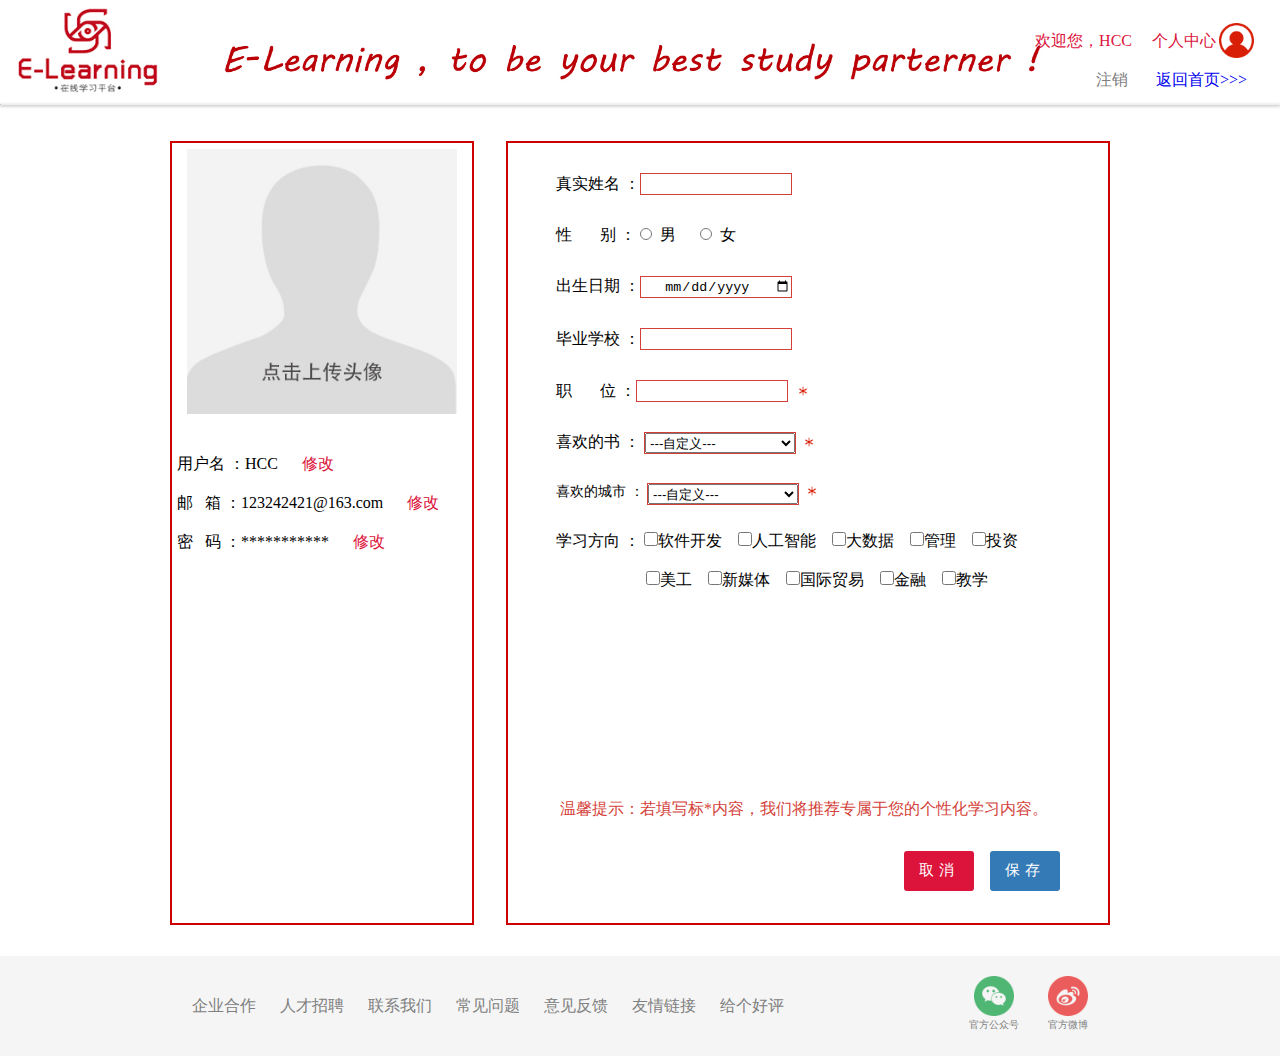
<file: userInfor.html>
<!DOCTYPE html>
<html>

	<head>
		<meta charset="utf-8" />
		<title>E-Learning在线学习</title>
		<link rel="Shortcut Icon" href="img/logo.ico" type="image/x-icon">
		<link rel="stylesheet" href="css/userInfor.css" />
		<script type="text/javascript" src="js/userInfor.js"></script>
	</head>

	<body>

		<div>

			<div style="position: relative;">
				<img src="img/logo.jpg" style="width: 180px;height: 100px;display: inline-block;" />
				<img src="img/slogan.jpg" style="display: inline-block;width: 70%;" />
				<div>
					<a href="userInfor.html" style="font-size: 16px;color: #DC143C;text-decoration: none;position: absolute;right: 5%;top: 30%;">欢迎您，HCC&nbsp;&nbsp;&nbsp;&nbsp;&nbsp;个人中心</a>
					<img src="img/user.png" style="width: 35px;position: absolute;right: 2%;top: 22%;" />
				</div>
				<div style="position: absolute;right: 33px;top: 70px;">
					<a style="color: gray;" href="/logoff">注销&nbsp;&nbsp;&nbsp;&nbsp;&nbsp;&nbsp;</a>
					<a href="loginSuccessfully.html">返回首页>>></a>
				</div>
			</div>
			<hr style="border-top: none;box-shadow: 0px 1px 3px gray;" />

			<div style="position: relative;margin: 2% auto;width: 1000px;height: 800px;">
				<div style="position: absolute;left: 30px;top: 10px; width: 300px;height: 780px;border: 2px solid #CD0000;overflow: hidden;">
					<img src="img/photo.jpg" style="width: 90%;margin-left: 5%;margin-top: 2%;" onclick="fileSelect();">
					<form id=" " style="width:auto;">
						<input type="file" name="fileToUpload" id="fileToUpload" onchange="fileSelected();" style="display:none;">
					</form><br /><br />
					<div style="position: absolute;left: 5px;">
						<p style="text-align: left;">用户名 ：HCC&nbsp;&nbsp;&nbsp;&nbsp;&nbsp;
							<a style="color: #DC143C;" href="#">修改</a>
						</p><br />
						<p style="text-align: left;">邮&nbsp;&nbsp;&nbsp;箱 ：123242421@163.com&nbsp;&nbsp;&nbsp;&nbsp;&nbsp;
							<a style="color: #DC143C;" href="#">修改</a>
						</p><br />
						<p style="text-align: left;">密&nbsp;&nbsp;&nbsp;码 ：***********&nbsp;&nbsp;&nbsp;&nbsp;&nbsp;
							<a style="color: #DC143C;" href="#">修改</a>
						</p><br />
					</div>
				</div>
				<div style="position: absolute;right: 30px;top: 10px; width: 600px;height: 780px;border: 2px solid #CD0000;overflow: hidden;">
					<p style="margin-top: 5%;margin-left: 8%;"><span>真实姓名 ：</span><input type="text" placeholder="" /></p>
					<p style="margin-top: 5%;margin-left: 8%;"><span>性&nbsp;&nbsp;&nbsp;&nbsp;&nbsp;&nbsp;&nbsp;别 ：</span>
						<input type="radio" name="male" value="man" style="width: 12px;height: 12px;"/>&nbsp;&nbsp;男&nbsp;&nbsp;&nbsp;&nbsp;&nbsp;
						<input type="radio" name="male" value="woman" style="width: 12px;height: 12px;"/>&nbsp;&nbsp;女
					</p>
					<p style="margin-top: 5%;margin-left: 8%;"><span>出生日期 ：</span><input type="date" placeholder="" style="text-align: center;" /></p>
					<p style="margin-top: 5%;margin-left: 8%;"><span>毕业学校 ：</span><input type="text" placeholder="" /></p>
					<p style="margin-top: 5%;margin-left: 8%;"><span>职&nbsp;&nbsp;&nbsp;&nbsp;&nbsp;&nbsp;&nbsp;位 ：</span><input type="text" placeholder="" /><img src="img/tip.png" style="width: 10px;margin-left: 10px;"/> </p>
					<p style="margin-top: 5%;margin-left: 8%;"><span>喜欢的书 ：</span>
						<span class="select_span">  
				        <select id="id_select" class="select" >  
				            <option value="" class="option_defined">---自定义---</option>  
				            <option value="青春类">青春类</option>  
				            <option value="社会类">社会类</option> 
				            <option value="科幻类">科幻类</option> 
				            <option value="学术类">学术类</option> 
				            <option value="传记类">传记类</option> 
				        </select>  
				   </span>
				    <img src="img/tip.png" style="width: 10px;margin-left: 160px;"/> 
					</p>
					<p style="margin-top: 5%;margin-left: 8%;font-size: 14px;"><span>喜欢的城市 ：</span>
						<span class="select_span">  
				        <select id="id_select" class="select" >  
				            <option value="" class="option_defined">---自定义---</option>  
				            <option value="北京">北京</option>  
				            <option value="昆明">昆明</option> 
				            <option value="杭州">杭州</option> 
				            <option value="成都">成都</option> 
				            <option value="广州">广州</option> 
				        </select>  
				   </span>
				    <img src="img/tip.png" style="width: 10px;margin-left: 160px;"/> 
					</p>
					<p style="margin-top: 5%;margin-left: 8%;"><span>学习方向 ：</span>
						<input type="checkbox" style="width: 14px;height: 14px;"/>软件开发&nbsp;&nbsp;&nbsp;
						<input type="checkbox" style="width: 14px;height: 14px;"/>人工智能&nbsp;&nbsp;&nbsp;
						<input type="checkbox" style="width: 14px;height: 14px;"/>大数据&nbsp;&nbsp;&nbsp;
						<input type="checkbox" style="width: 14px;height: 14px;"/>管理&nbsp;&nbsp;&nbsp;
						<input type="checkbox" style="width: 14px;height: 14px;"/>投资&nbsp;&nbsp;&nbsp;
				    <br /><br />
				    	<input type="checkbox" style="width: 14px;height: 14px;margin-left: 90px;"/>美工&nbsp;&nbsp;&nbsp;
						<input type="checkbox" style="width: 14px;height: 14px;"/>新媒体&nbsp;&nbsp;&nbsp;
						<input type="checkbox" style="width: 14px;height: 14px;"/>国际贸易&nbsp;&nbsp;&nbsp;
						<input type="checkbox" style="width: 14px;height: 14px;"/>金融&nbsp;&nbsp;&nbsp;
						<input type="checkbox" style="width: 14px;height: 14px;"/>教学&nbsp;&nbsp;&nbsp;
					</p>
				</div><br />
				<p style="color: #D43F3A;margin-top: 65%;margin-left: 42%;">温馨提示：若填写标*内容，我们将推荐专属于您的个性化学习内容。</p>
				<div style="position: absolute;bottom: 5%;right: 8%;">
					<form>
						<button id="btn01" onclick="isSure()" type="button">取消</button>&nbsp;&nbsp;&nbsp;
						<button id="btn02" onclick="save()" type="button">保存</button>
					</form>
				</div>

			</div>

			<div style="position: relative;height: 100px;width: auto;background-color: whitesmoke;">
				<p style="position: absolute;left: 15%;top: 40%; color: gray;float: left;">
					<span>企业合作</span>
					<span style="margin-left: 20px;">人才招聘</span>
					<span style="margin-left: 20px;">联系我们</span>
					<span style="margin-left: 20px;">常见问题</span>
					<span style="margin-left: 20px;">意见反馈</span>
					<span style="margin-left: 20px;">友情链接</span>
					<span style="margin-left: 20px;">给个好评</span>
				</p>
				<div style="position: absolute;right: 15%;top: 20%;float: left;">
					<img src="img/wx.png" style="width: 40px;margin-right: 30px;" />
					<img src="img/wb.png" style="width: 40px;" />
				</div>
				<div style="position: absolute;right: 15%;top: 58%;float: left;">
					<span style="font-size: 10px;color: gray;margin-right: 25px;">官方公众号</span>
					<span style="font-size: 10px;color: gray;">官方微博</span>
				</div>
			</div>

		</div>
	</body>

</html>
</file>
<file: css/userInfor.css>
* {
	margin: 0;
	padding: 0;
}

::-webkit-scrollbar {
	display: none;
}

body {
	font-family: 'microsoft yahei';
}

a {
	text-decoration: none;
}

input {
	border: 1.5px solid #D43F3A;
	height: 20px;
	width: 150px;
}

#btn01 {
	background-color: #DC143C;
	border-radius: 3px;
	width: 70px;
	height: 40px;
	border: none;
	color: white;
	font-size: 15px;
	letter-spacing: 5px;
}

#btn02 {
	background-color: #337AB7;
	border-radius: 3px;
	width: 70px;
	height: 40px;
	border: none;
	color: white;
	font-size: 15px;
	letter-spacing: 5px;
}

.select_span {
	position: absolute;
	border: 1pt solid #D43F3A;
	overflow: hidden;
	width: 150px;
	height: 20px;
}

.option_defined {
	color: gray;
}

.select {
	width: 150px;
	height: 20px;

}
</file>
